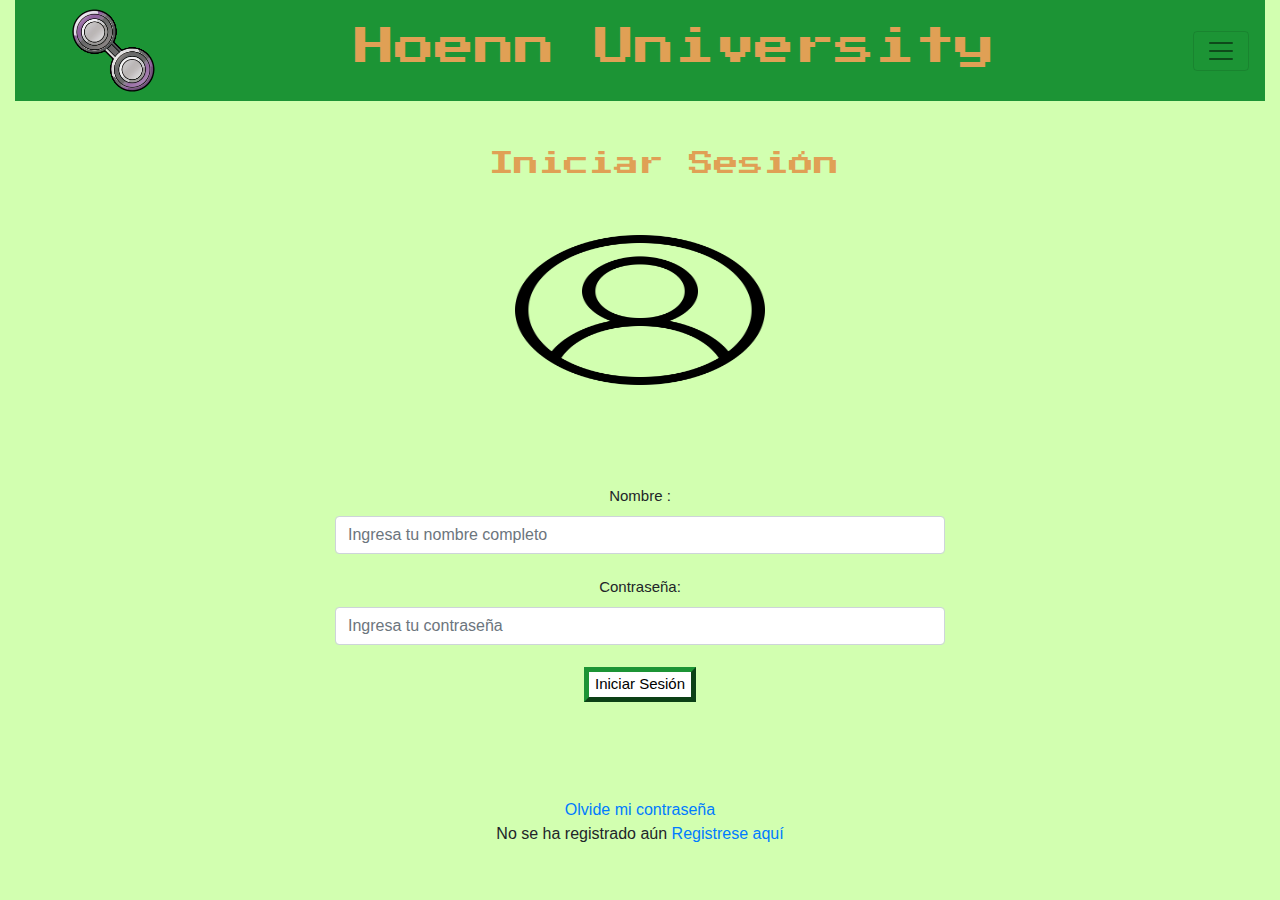
<file: index.html>
<!doctype html>
<html lang="es">
  <head>
    <title> Hoenn University</title>
    <link rel="icon" href="icon.webp">
    <link rel="stylesheet" href="https://cdnjs.cloudflare.com/ajax/libs/font-awesome/4.7.0/css/font-awesome.min.css">
    <link rel="stylesheet" href="sesion.css">
    <!-- Required meta tags -->
    <meta charset="utf-8">
    <meta name="viewport" content="width=device-width, initial-scale=1, shrink-to-fit=no">

    <!-- Bootstrap CSS -->
    <script src="https://cdn.jsdelivr.net/npm/jquery@3.6.0/dist/jquery.slim.min.js"></script>
    <script src="https://cdn.jsdelivr.net/npm/popper.js@1.16.1/dist/umd/popper.min.js"></script>
    <script src="https://cdn.jsdelivr.net/npm/bootstrap@4.6.1/dist/js/bootstrap.bundle.min.js"></script>
    <link rel="stylesheet" href="https://stackpath.bootstrapcdn.com/bootstrap/4.3.1/css/bootstrap.min.css" integrity="sha384-ggOyR0iXCbMQv3Xipma34MD+dH/1fQ784/j6cY/iJTQUOhcWr7x9JvoRxT2MZw1T" crossorigin="anonymous">
    <link rel="stylesheet" href="https://stackpath.bootstrapcdn.com/bootstrap/4.3.1/css/bootstrap.min.css" integrity="sha384-ggOyR0iXCbMQv3Xipma34MD+dH/1fQ784/j6cY/iJTQUOhcWr7x9JvoRxT2MZw1T" crossorigin="anonymous">
  </head>
  <body class="body">

    <div class="container-fluid">
      <div class="row">
        <div class="col-12">
          <div class="Titulo">
                <nav class="navbar navbar-inverse navbar-light  navbar-toggleable-md">
                  <img class="image-fluid" src="icon.webp" width="7%" height="7%">
                  <h1 class="h1 TextoTitulo ">Hoenn University</h1>
                  <button class="navbar-toggler navbar-toggler-right" type="button" data-toggle="collapse"
                      data-target="#navbarTogglerDemo01" aria-controls="navbarTogglerDemo01" aria-expanded="false"
                      aria-label="Toggle navigation">
                      <span class="navbar-toggler-icon"></span>
                  </button>                   
          </div>
        </div>
      </div>
  </div>
                  
                        <div class="container-fluid">
                          <div class="row">
                            <div class="col-4"> 
                            </div>
                            <div class="col-8">
                              <div class="collapse navbar-collapse " id="navbarTogglerDemo01">
                                <div class="navbar-nav d-flex flex-row ListaTitulo bg-success">
                                  <a class="nav-item nav-link active" href="principal.html"> Inicio </a>
                                  <a class="nav-item nav-link active" href="acerca.html"> Acerca </a> 
                                  <a class="nav-item nav-link active" href="oferta.html"> Oferta</a>
                                  <a class="nav-item nav-link active" href="servicios.html"> Servicios </a>
                                  <div class="dropdown">
                                    <button type="button" class="btn btn-success dropdown-toggle" data-toggle="dropdown">
                                      <img src="drop_logo.webp" width="10%" height="10%" alt="">
                                    </button>
                                    <div class="dropdown-menu bg-success">
                                      <a class="dropdown-item" href="index.html">Inicio Sesión</a>
                                      <a class="dropdown-item" href="perfil.html">Perfil</a>
                                      <div class="dropdown-divider droplogo"></div>
                                      <a class="dropdown-item" href="alumnos.html">Alumno</a>
                                      <a class="dropdown-item" href="profesor.html">Profesor</a>
                                      <a class="dropdown-item" href="administrativo.html">Administrativo</a>
                                      <div class="dropdown-divider droplogo"></div>
                                      <a class="dropdown-item" href="cerrarsesion.php">Cerrar Sesión</a>
                                    </div>
                                  </div>
                              </div>
                          </div>
                        </div>
                      </div>
                  </div>


    <div class="container-fluid">
        <div class="row">
            <div class="col-12 text-center ">
                <h1 class="TextoTit ml-5 mt-5">Iniciar Sesión</h1>
            </div>
        </div>
    </div>
    <br><br>
    <div class="container-fluid">
        <div class="row">
          <div class="col-12 text-center">
            <img src="usuario.webp" alt="" height="60%" width="20%">
          </div>
        </div>
    </div>

            <div class="container-fluid">
                <div class="row">
                    <div class="col-3"></div>
                    <div class="col-6">
                        <form action="validacion.php" method="post" class="TextoForm form-group">
                            <div>
                                <label class="TextoForm">Nombre :</label><br>
                                <input type="text" id="Name" name="txtNombre" class="form-control" placeholder="Ingresa tu nombre completo" required><br>
                                <label >Contraseña:</label><br>
                                <input type="text" id="Correo" name="txtContraseña" class="form-control" placeholder="Ingresa tu contraseña" required><br>
                                <button type= "submit" class="boton mb-5">Iniciar Sesión</button>
                            </div>
                        </form>
                        <div class="Abajo mt-5">
                        <a href="">Olvide mi contraseña</a>
                        <p>No se ha registrado aún <a href="">Registrese aquí</a></p>
                        </div>
                    </div>
                    <div class="col-3"></div>
                </div>
            </div>


                    
                      <!-- ....................................................................................  -->
      </body>
</html>
</file>
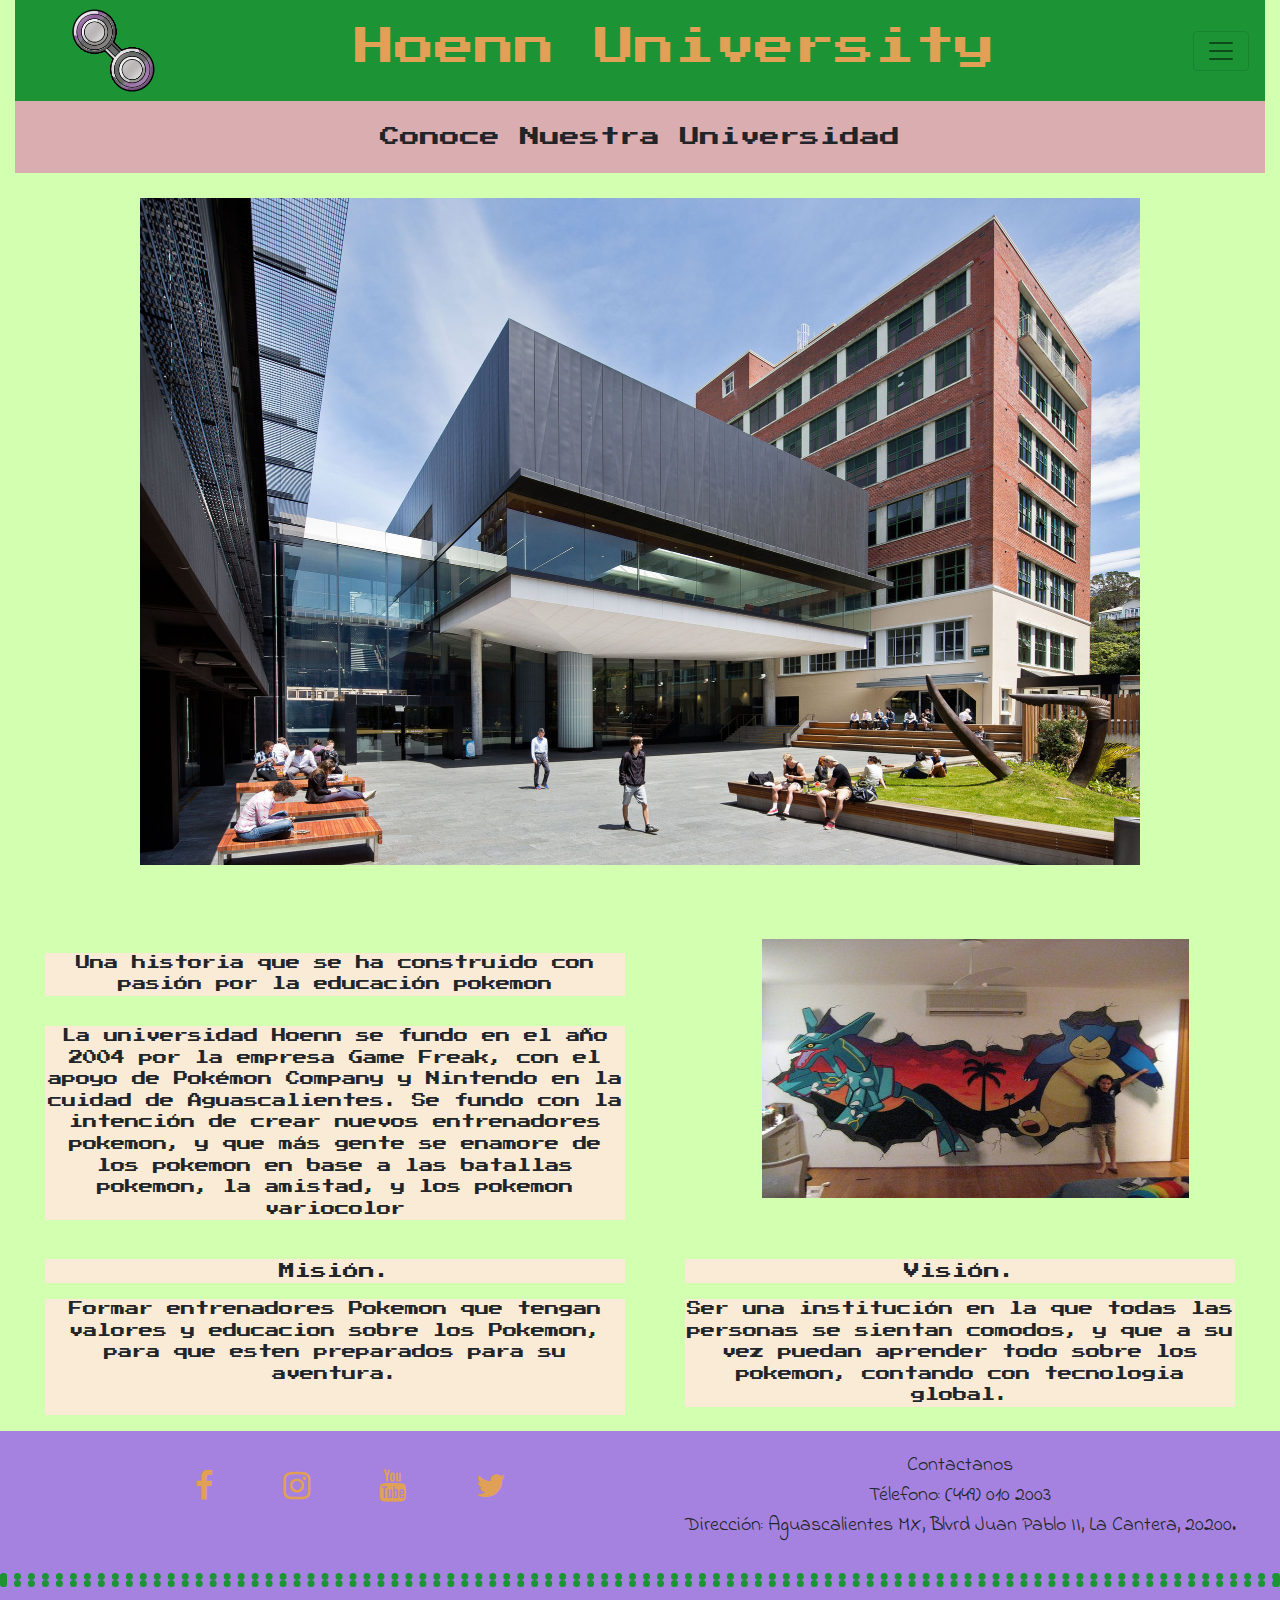
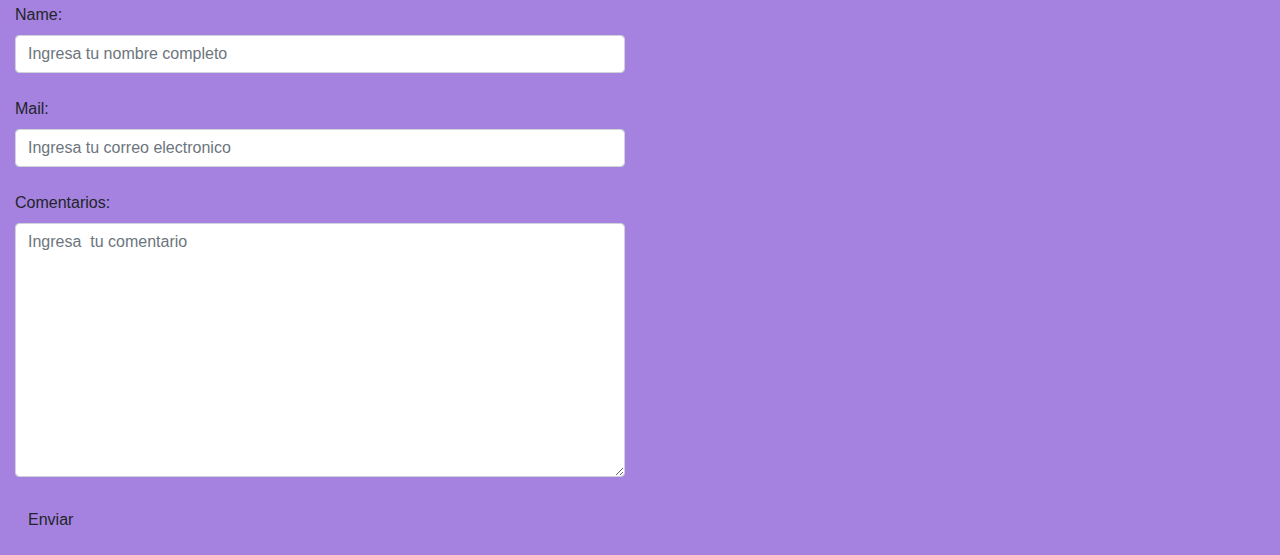
<file: acerca.html>
<!doctype html>
<html lang="es">
  <head>
    <title> Hoenn University</title>
    <link rel="icon" href="icon.webp">
    <link rel="stylesheet" href="https://cdnjs.cloudflare.com/ajax/libs/font-awesome/4.7.0/css/font-awesome.min.css">
    <link rel="stylesheet" href="acerca.css">
    <!-- Required meta tags -->
    <meta charset="utf-8">
    <meta name="viewport" content="width=device-width, initial-scale=1, shrink-to-fit=no">

    <!-- Bootstrap CSS -->
    <script src="https://cdn.jsdelivr.net/npm/jquery@3.6.0/dist/jquery.slim.min.js"></script>
    <script src="https://cdn.jsdelivr.net/npm/popper.js@1.16.1/dist/umd/popper.min.js"></script>
    <script src="https://cdn.jsdelivr.net/npm/bootstrap@4.6.1/dist/js/bootstrap.bundle.min.js"></script>
    <link rel="stylesheet" href="https://stackpath.bootstrapcdn.com/bootstrap/4.3.1/css/bootstrap.min.css" integrity="sha384-ggOyR0iXCbMQv3Xipma34MD+dH/1fQ784/j6cY/iJTQUOhcWr7x9JvoRxT2MZw1T" crossorigin="anonymous">
    <link rel="stylesheet" href="https://stackpath.bootstrapcdn.com/bootstrap/4.3.1/css/bootstrap.min.css" integrity="sha384-ggOyR0iXCbMQv3Xipma34MD+dH/1fQ784/j6cY/iJTQUOhcWr7x9JvoRxT2MZw1T" crossorigin="anonymous">
  </head>
  <body class="body">
    <div class="container-fluid">
        <div class="row">
          <div class="col-12">
            <div class="Titulo">
                  <nav class="navbar navbar-inverse navbar-light  navbar-toggleable-md">
                    <img class="image-fluid" src="icon.webp" width="7%" height="7%">
                    <!-- <a class="navbar-brand TextoTitulo" style="font-size: 40px;" href="../HTML/Index.html">Hoenn University</a> -->
                    <h1 class="h1 TextoTitulo ">Hoenn University</h1>
                    <button class="navbar-toggler navbar-toggler-right" type="button" data-toggle="collapse"
                        data-target="#navbarTogglerDemo01" aria-controls="navbarTogglerDemo01" aria-expanded="false"
                        aria-label="Toggle navigation">
                        <span class="navbar-toggler-icon"></span>
                    </button>                   
            </div>
          </div>
        </div>
    </div>
                    
                          <div class="container-fluid">
                            <div class="row">
                              <div class="col-4"> 
                              </div>
                              <div class="col-8">
                                <div class="collapse navbar-collapse " id="navbarTogglerDemo01">
                                  <div class="navbar-nav  d-flex flex-row ListaTitulo bg-success">
                                    <a class="nav-item nav-link active" href="principal.html"> Inicio </a>
                                    <a class="nav-item nav-link active" href="acerca.html"> Acerca </a> 
                                    <a class="nav-item nav-link active" href="oferta.html"> Oferta</a>
                                    <a class="nav-item nav-link active" href="servicios.html"> Servicios </a>
                                    <div class="dropdown">
                                      <button type="button" class="btn btn-success dropdown-toggle" data-toggle="dropdown">
                                        <img src="drop_logo.webp" width="10%" height="10%" alt="">
                                      </button>
                                      <div class="dropdown-menu droplogo bg-success">
                                        <a class="dropdown-item" href="index.html">Inicio Sesión</a>
                                        <a class="dropdown-item" href="perfil.html">Perfil</a>
                                        <div class="dropdown-divider droplogo"></div>
                                        <a class="dropdown-item" href="alumnos.html">Alumno</a>
                                        <a class="dropdown-item" href="profesor.html">Profesor</a>
                                        <a class="dropdown-item" href="administrativo.html">Administrativo</a>
                                        <div class="dropdown-divider droplogo"></div>
                                        <a class="dropdown-item" href="cerrarsesion.php">Cerrar Sesión</a>
                                      </div>
                                    </div>
                                </div>
                            </div>
                          </div>
                        </div>
                    </div>
                </nav>
                    <!-- ....................................................................................  -->
                    <div class="container-fluid">
                      <div class="row">
                        <div class="col-12">
                          <h2 class="Acerca-Titulo "> <br> Conoce Nuestra Universidad <br> <br> </h2>
                          <!-- <p class="Acerca-Titulo"> <br> Conoce Nuestra Universidad <br> <br> </p> -->
                          <div class="IMGacerca">
                          <img src="universidad.jpg" class="image-fluid" alt="" width="80%" height="80%">
                          </div>
                        </div>
                      </div>
                    </div>
                    <!-- ....................................................................................  -->

                    <!-- ....................................................................................  -->
                    <div class="container-fluid">
                      <div class="row">
                        <div class="col-6 mt-5">
                            <p class="Acerca-Texto1"> Una historia que se ha construido con pasión por la educación pokemon</p>
                            <p class="Acerca-Texto2"> 
                              La universidad Hoenn se fundo en el año 2004 
                              por la empresa Game Freak, con el apoyo de Pokémon Company y Nintendo 
                              en la cuidad de Aguascalientes. Se fundo con la intención de crear 
                              nuevos entrenadores pokemon, y que más gente se enamore de los pokemon
                              en base a las batallas pokemon, la amistad, y los pokemon variocolor 
                            </p>
                        </div>
                        <div class="col-6 text-center mt-4">
                            <img src="mural.jpg" class="Mural" alt="" height="70%" width="70%">
                        </div>
                      </div>
                    </div>
                    <!-- ....................................................................................  -->

                    <!-- ....................................................................................  -->
                    <div class="container-fluid">
                      <div class="row">
                          <div class="col-6">

                              <p class="Mision">
                                Misión.
                              </p>
                              <p class="MisionTxT"> 
                                Formar entrenadores Pokemon que tengan valores y educacion sobre los Pokemon, 
                                para que esten preparados para su aventura.
                              </p>
                          </div>
                      
                          <!-- ....................................................................................  -->

                          <div class="col-6">
                              <p class="Vision">
                                Visión.
                              </p>
                              <p class="VisionTxT">
                                Ser una institución en la que todas las personas se sientan comodos, 
                                y que a su vez puedan aprender todo sobre los pokemon, 
                                contando con tecnologia global.
                              </p>
                          </div>
                      </div>
                    </div>
                    <!-- ....................................................................................  -->
                    
                    
                    </div>

                    <!-- ....................................................................................  -->
                    <footer class="Pie">
                      <div class="container-fluid">
                      <div class="row">
                        <div class="col-6 text-center">
                            <div class="Iconoapps">
                            <a href="https://www.facebook.com/"><i class="fa fa-facebook" aria-hidden="true"></i></a>
                            <a href="https://www.instagram.com/"><i class="fa fa-instagram" aria-hidden="true"></i></a>
                            <a href="https://www.youtube.com/"><i class="fa fa-youtube" aria-hidden="true"></i></a>
                            <a href="https://twitter.com"><i class="fa fa-twitter" aria-hidden="true"></i></a>
                            </div>
                      </div>
                        <div class="col-6">
                          <p class="Textopie">
                              Contactanos
                              <br>
                              Télefono: (449) 010 2003
                              <br>
                              Dirección: Aguascalientes MX, Blvrd Juan Pablo II, La Cantera, 20200.
                          </p>
                        </div>
                      </div>
                      </div>
                        <hr class="hr">
                          <div class="container-fluid">
                            <div class="row">
                                <div class="col-6">
                                  <form>
                                  <div class="form-group">
                                      <label for="Name">Name:</label><br>
                                      <input type="text" id="Name" name="Name" class="form-control" placeholder="Ingresa tu nombre completo" required><br>
                                      <label for="Correo">Mail:</label><br>
                                      <input type="email" id="Correo" name="Correo" class="form-control" placeholder="Ingresa tu correo electronico" required><br>
                                      <label for="Com">Comentarios:</label><br>
                                      <textarea  cols="20" rows="10"class="form-control"  placeholder="Ingresa  tu comentario" required></textarea><br>
                                      <button type= "submit" class="btn btn-default">Enviar</button>
                                  </div>
                                </form>
                              </div>
                              <div class="col-6 text-center mt-5">
                                <iframe class="image-fluid" src="https://www.google.com/maps/embed?pb=!1m18!1m12!1m3!1d14813.838156287966!2d-102.36363388565452!3d21.839803346884384!2m3!1f0!2f0!3f0!3m2!1i1024!2i768!4f13.1!3m3!1m2!1s0x8429eb8c66ba4c57%3A0x800a85fa04315af2!2sUniversidad%20Tecnol%C3%B3gica%20de%20Aguascalientes!5e0!3m2!1ses-419!2smx!4v1655484368277!5m2!1ses-419!2smx" width="60%" height="60%" style="border:0;" allowfullscreen="" loading="lazy" referrerpolicy="no-referrer-when-downgrade"></iframe>
                              </div>
                            </div>
                          </div>
                      </footer>
                      <!-- ....................................................................................  -->
      </body>
</html>
</file>
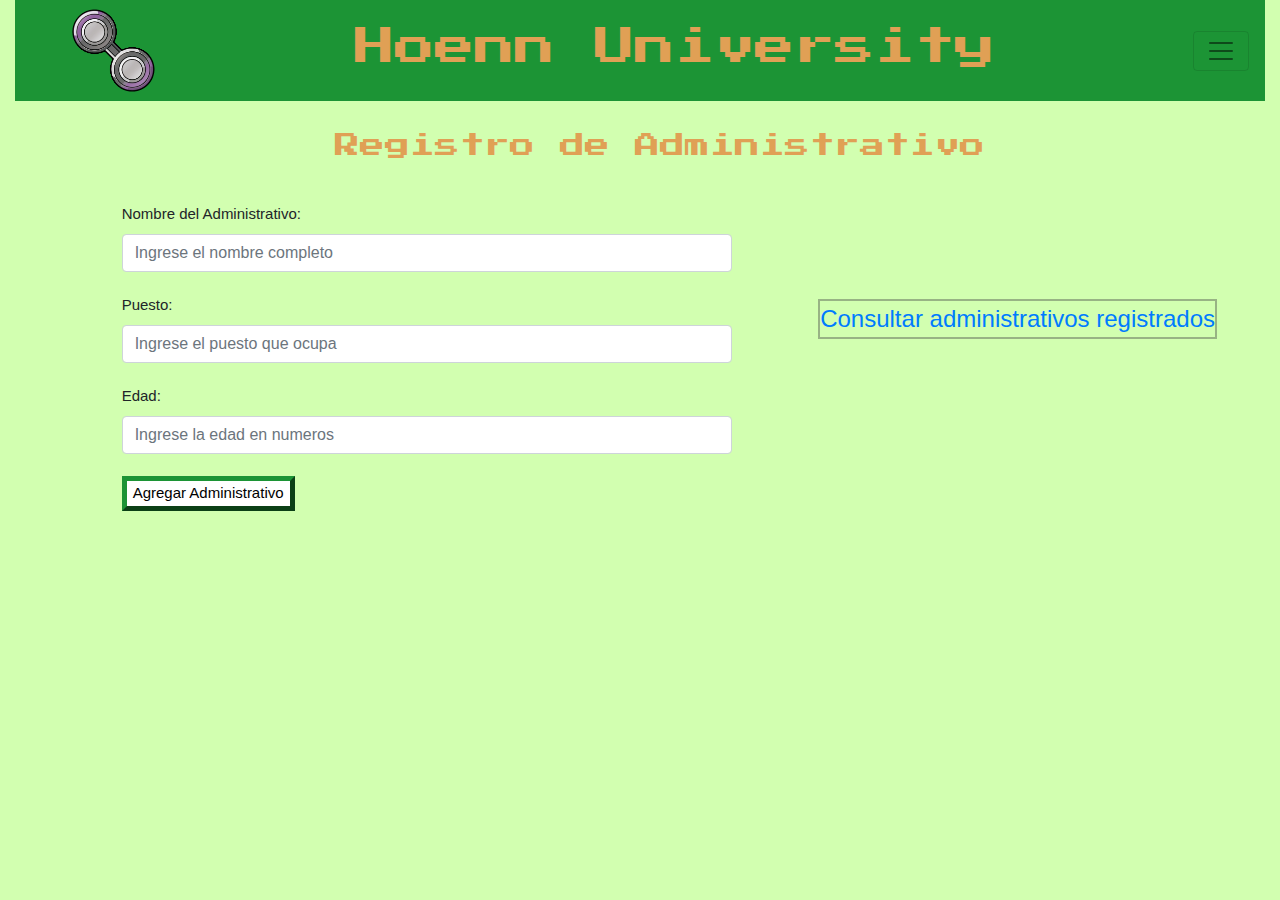
<file: administrativo.html>
<!doctype html>
<html lang="es">
  <head>
    <title> Hoenn University</title>
    <link rel="icon" href="icon.webp">
    <link rel="stylesheet" href="https://cdnjs.cloudflare.com/ajax/libs/font-awesome/4.7.0/css/font-awesome.min.css">
    <link rel="stylesheet" href="administrativo.css">
    <!-- Required meta tags -->
    <meta charset="utf-8">
    <meta name="viewport" content="width=device-width, initial-scale=1, shrink-to-fit=no">

    <!-- Bootstrap CSS -->
    <script src="https://cdn.jsdelivr.net/npm/jquery@3.6.0/dist/jquery.slim.min.js"></script>
    <script src="https://cdn.jsdelivr.net/npm/popper.js@1.16.1/dist/umd/popper.min.js"></script>
    <script src="https://cdn.jsdelivr.net/npm/bootstrap@4.6.1/dist/js/bootstrap.bundle.min.js"></script>
    <link rel="stylesheet" href="https://stackpath.bootstrapcdn.com/bootstrap/4.3.1/css/bootstrap.min.css" integrity="sha384-ggOyR0iXCbMQv3Xipma34MD+dH/1fQ784/j6cY/iJTQUOhcWr7x9JvoRxT2MZw1T" crossorigin="anonymous">
    <link rel="stylesheet" href="https://stackpath.bootstrapcdn.com/bootstrap/4.3.1/css/bootstrap.min.css" integrity="sha384-ggOyR0iXCbMQv3Xipma34MD+dH/1fQ784/j6cY/iJTQUOhcWr7x9JvoRxT2MZw1T" crossorigin="anonymous">
  </head>
  <body class="body">

    <div class="container-fluid">
      <div class="row">
        <div class="col-12">
          <div class="Titulo">
                <nav class="navbar navbar-inverse navbar-light  navbar-toggleable-md">
                  <img class="image-fluid" src="icon.webp" width="7%" height="7%">
                  <h1 class="h1 TextoTitulo ">Hoenn University</h1>
                  <button class="navbar-toggler navbar-toggler-right" type="button" data-toggle="collapse"
                      data-target="#navbarTogglerDemo01" aria-controls="navbarTogglerDemo01" aria-expanded="false"
                      aria-label="Toggle navigation">
                      <span class="navbar-toggler-icon"></span>
                  </button>                   
          </div>
        </div>
      </div>
  </div>
                  
                        <div class="container-fluid">
                          <div class="row">
                            <div class="col-4"> 
                            </div>
                            <div class="col-8">
                              <div class="collapse navbar-collapse " id="navbarTogglerDemo01">
                                <div class="navbar-nav d-flex flex-row ListaTitulo bg-success">
                                  <a class="nav-item nav-link active" href="principal.html"> Inicio </a>
                                  <a class="nav-item nav-link active" href="acerca.html"> Acerca </a> 
                                  <a class="nav-item nav-link active" href="oferta.html"> Oferta</a>
                                  <a class="nav-item nav-link active" href="servicios.html"> Servicios </a>
                                  <div class="dropdown">
                                    <button type="button" class="btn btn-success dropdown-toggle" data-toggle="dropdown">
                                      <img src="drop_logo.webp" width="10%" height="10%" alt="">
                                    </button>
                                    <div class="dropdown-menu droplogo bg-success">
                                      <a class="dropdown-item" href="index.html">Inicio Sesión</a>
                                      <a class="dropdown-item" href="perfil.html">Perfil</a>
                                      <div class="dropdown-divider droplogo"></div>
                                      <a class="dropdown-item" href="alumnos.html">Alumno</a>
                                      <a class="dropdown-item" href="profesor.html">Profesor</a>
                                      <a class="dropdown-item" href="administrativo.html">Administrativo</a>
                                      <div class="dropdown-divider droplogo"></div>
                                      <a class="dropdown-item" href="cerrarsesion.php">Cerrar Sesión</a>
                                    </div>
                                  </div>
                              </div>
                          </div>
                        </div>
                      </div>
                  </div>


    <div class="container-fluid">
            <div class="col-12 ">
                <h1 class="TextoTit  text-center">Registro de Administrativo</h1>
            </div>
        </div>
    </div>
<br>
            <div class="container-fluid">
                <div class="row">
                    <div class="col-1"></div>
                    <div class="col-6">
                        <form action="administrativo.php" method="post" class="TextoForm form-group">
                            <div>
                                <label class="TextoForm">Nombre del Administrativo:</label><br>
                                <input type="text" name="txt_nombre_a" class="form-control" placeholder="Ingrese el nombre completo" required><br>
                                <label >Puesto:</label><br>
                                <input type="text" name="txt_puesto_a" class="form-control" placeholder="Ingrese el puesto que ocupa" required><br>
                                <label >Edad:</label><br>
                                <input type="text" name="txt_edad_a" class="form-control" placeholder="Ingrese la edad en numeros" required><br>
                                <button type= "submit" class="boton mb-5">Agregar Administrativo</button>
                            </div>
                        </form>
                    </div>
                    <div class="col-5">
                      <br><br><br><br>
                      <div class="mr-5 d-flex flex-row-reverse"><a class="ConsAlum" href="consultaradministrativo.php">Consultar administrativos registrados</a></div>
                    </div>
                </div>
            </div>


                    
                      <!-- ....................................................................................  -->
      </body>
</html>
</file>
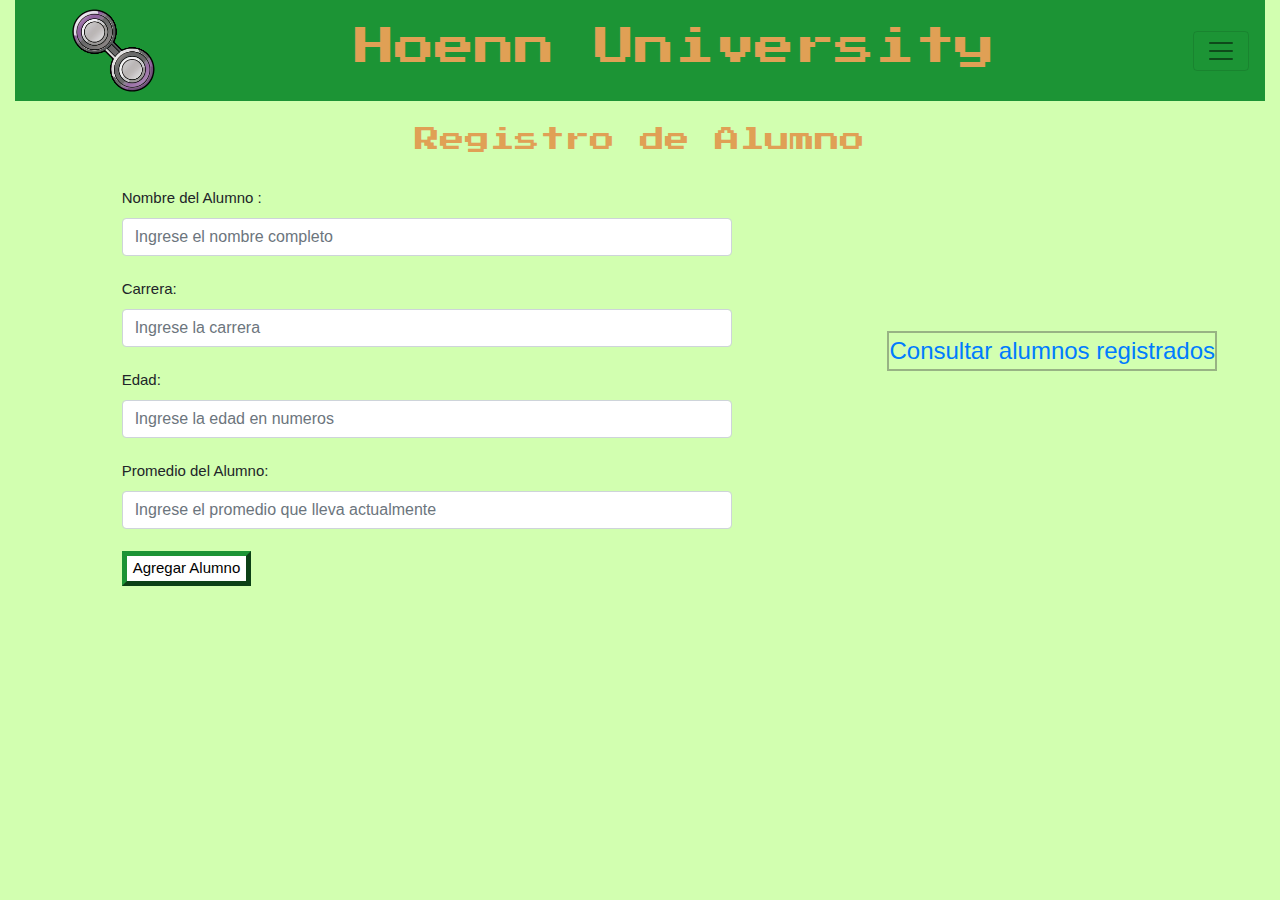
<file: alumnos.html>
<!doctype html>
<html lang="es">
  <head>
    <title> Hoenn University</title>
    <link rel="icon" href="icon.webp">
    <link rel="stylesheet" href="https://cdnjs.cloudflare.com/ajax/libs/font-awesome/4.7.0/css/font-awesome.min.css">
    <link rel="stylesheet" href="alumnos.css">
    <!-- Required meta tags -->
    <meta charset="utf-8">
    <meta name="viewport" content="width=device-width, initial-scale=1, shrink-to-fit=no">

    <!-- Bootstrap CSS -->
    <script src="https://cdn.jsdelivr.net/npm/jquery@3.6.0/dist/jquery.slim.min.js"></script>
    <script src="https://cdn.jsdelivr.net/npm/popper.js@1.16.1/dist/umd/popper.min.js"></script>
    <script src="https://cdn.jsdelivr.net/npm/bootstrap@4.6.1/dist/js/bootstrap.bundle.min.js"></script>
    <link rel="stylesheet" href="https://stackpath.bootstrapcdn.com/bootstrap/4.3.1/css/bootstrap.min.css" integrity="sha384-ggOyR0iXCbMQv3Xipma34MD+dH/1fQ784/j6cY/iJTQUOhcWr7x9JvoRxT2MZw1T" crossorigin="anonymous">
    <link rel="stylesheet" href="https://stackpath.bootstrapcdn.com/bootstrap/4.3.1/css/bootstrap.min.css" integrity="sha384-ggOyR0iXCbMQv3Xipma34MD+dH/1fQ784/j6cY/iJTQUOhcWr7x9JvoRxT2MZw1T" crossorigin="anonymous">
  </head>
  <body class="body">
    <div class="container-fluid">
      <div class="row">
        <div class="col-12">
          <div class="Titulo">
                <nav class="navbar navbar-inverse navbar-light  navbar-toggleable-md">
                  <img class="image-fluid" src="icon.webp" width="7%" height="7%">
                  <h1 class="TextoTitulo ">Hoenn University</h1>
                  <button class="navbar-toggler navbar-toggler-right" type="button" data-toggle="collapse"
                      data-target="#navbarTogglerDemo01" aria-controls="navbarTogglerDemo01" aria-expanded="false"
                      aria-label="Toggle navigation">
                      <span class="navbar-toggler-icon"></span>
                  </button>                   
          </div>
        </div>
      </div>
  </div>
                  
                        <div class="container-fluid">
                          <div class="row">
                            <div class="col-4"> 
                            </div>
                            <div class="col-8">
                              <div class="collapse navbar-collapse " id="navbarTogglerDemo01">
                                <div class="navbar-nav d-flex flex-row ListaTitulo bg-success">
                                  <a class="nav-item nav-link active" href="principal.html"> Inicio </a>
                                  <a class="nav-item nav-link active" href="acerca.html"> Acerca </a> 
                                  <a class="nav-item nav-link active" href="oferta.html"> Oferta</a>
                                  <a class="nav-item nav-link active" href="servicios.html"> Servicios </a>
                                  <div class="dropdown">
                                    <button type="button" class="btn btn-success dropdown-toggle" data-toggle="dropdown">
                                      <img src="drop_logo.webp" width="10%" height="10%" alt="">
                                    </button>
                                    <div class="dropdown-menu droplogo bg-success">
                                      <a class="dropdown-item" href="index.html">Inicio Sesión</a>
                                      <a class="dropdown-item" href="perfil.html">Perfil</a>
                                      <div class="dropdown-divider droplogo"></div>
                                      <a class="dropdown-item" href="alumnos.html">Alumno</a>
                                      <a class="dropdown-item" href="profesor.html">Profesor</a>
                                      <a class="dropdown-item" href="administrativo.html">Administrativo</a>
                                      <div class="dropdown-divider droplogo"></div>
                                      <a class="dropdown-item" href="cerrarsesion.php">Cerrar Sesión</a>
                                    </div>
                                  </div>
                              </div>
                          </div>
                        </div>
                      </div>
                  </div>

    <div class="container-fluid">
        <div class="row">
            <div class="col-12 text-center">
              <br>
                <h1 class="TextoTit ">Registro de Alumno</h1>
            </div>
        </div>
    </div>
    <br>
            <div class="container-fluid">
                <div class="row">
                    <div class="col-1"></div>
                    <div class="col-6">
                        <form action="alumnos.php" method="post" class="TextoForm form-group">
                            <div>
                                <label class="TextoForm">Nombre del Alumno :</label><br>
                                <input type="text" name="txt_nombre" class="form-control" placeholder="Ingrese el nombre completo" required><br>
                                <label >Carrera:</label><br>
                                <input type="text" name="txt_carrera" class="form-control" placeholder="Ingrese la carrera" required><br>
                                <label >Edad:</label><br>
                                <input type="text" name="txt_edad" class="form-control" placeholder="Ingrese la edad en numeros" required><br>
                                <label >Promedio del Alumno:</label><br>
                                <input type="text" name="txt_prom" class="form-control" placeholder="Ingrese el promedio que lleva actualmente" required><br>
                                <button type= "submit" class="boton mb-5">Agregar Alumno</button>
                            </div>
                        </form>
                    </div>
                    <div class="col-5">
                      <br><br><br><br><br><br>
                      <div class="mr-5 d-flex flex-row-reverse"><a class="ConsAlum" href="consultaralumnos.php">Consultar alumnos registrados</a></div>
                    </div>
                </div>
            </div>


                    
                      <!-- ....................................................................................  -->
      </body>
</html>
</file>
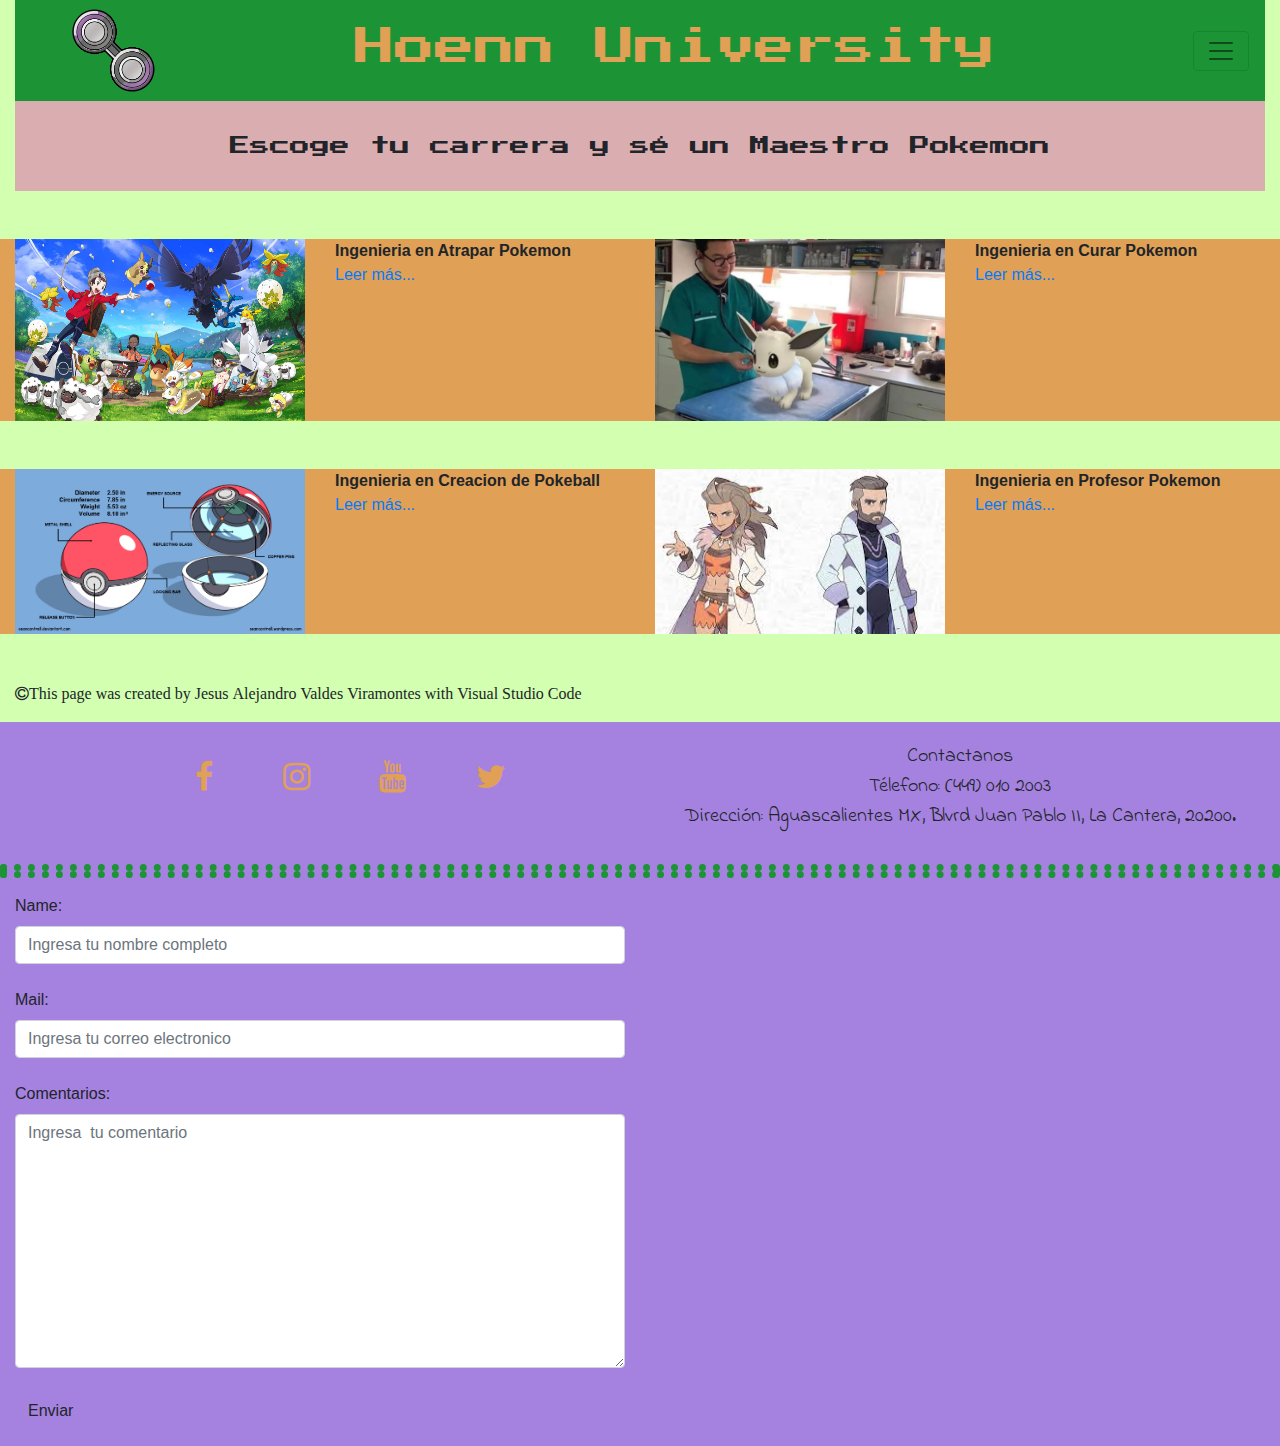
<file: oferta.html>
<!doctype html>
<html lang="es">
  <head>
    <title> Hoenn University</title>
    <link rel="icon" href="icon.webp">
    <link rel="stylesheet" href="https://cdnjs.cloudflare.com/ajax/libs/font-awesome/4.7.0/css/font-awesome.min.css">
    <link rel="stylesheet" href="oferta.css">
    <!-- Required meta tags -->
    <meta charset="utf-8">
    <meta name="viewport" content="width=device-width, initial-scale=1, shrink-to-fit=no">

    <!-- Bootstrap CSS -->
    <script src="https://cdn.jsdelivr.net/npm/jquery@3.6.0/dist/jquery.slim.min.js"></script>
    <script src="https://cdn.jsdelivr.net/npm/popper.js@1.16.1/dist/umd/popper.min.js"></script>
    <script src="https://cdn.jsdelivr.net/npm/bootstrap@4.6.1/dist/js/bootstrap.bundle.min.js"></script>
    <link rel="stylesheet" href="https://stackpath.bootstrapcdn.com/bootstrap/4.3.1/css/bootstrap.min.css" integrity="sha384-ggOyR0iXCbMQv3Xipma34MD+dH/1fQ784/j6cY/iJTQUOhcWr7x9JvoRxT2MZw1T" crossorigin="anonymous">
    <link rel="stylesheet" href="https://stackpath.bootstrapcdn.com/bootstrap/4.3.1/css/bootstrap.min.css" integrity="sha384-ggOyR0iXCbMQv3Xipma34MD+dH/1fQ784/j6cY/iJTQUOhcWr7x9JvoRxT2MZw1T" crossorigin="anonymous">
  </head>
  <body class="body">
    <div class="container-fluid">
        <div class="row">
          <div class="col-12">
            <div class="Titulo">
                  <nav class="navbar navbar-inverse navbar-light  navbar-toggleable-md">
                    <img class="image-fluid" src="icon.webp" width="7%" height="7%">
                    <!-- <a class="navbar-brand TextoTitulo" style="font-size: 40px;" href="../HTML/Index.html">Hoenn University</a> -->
                    <h1 class="h1 TextoTitulo ">Hoenn University</h1>
                    <button class="navbar-toggler navbar-toggler-right" type="button" data-toggle="collapse"
                        data-target="#navbarTogglerDemo01" aria-controls="navbarTogglerDemo01" aria-expanded="false"
                        aria-label="Toggle navigation">
                        <span class="navbar-toggler-icon"></span>
                    </button>                   
            </div>
          </div>
        </div>
    </div>
                    
                          <div class="container-fluid">
                            <div class="row">
                              <div class="col-2"> 

                              </div>
                              <div class="col-2"> 

                              </div>
                              <div class="col-8">
                                <div class="collapse navbar-collapse " id="navbarTogglerDemo01">
                                  <div class="navbar-nav d-flex flex-row ListaTitulo bg-success">
                                    <a class="nav-item nav-link active" href="principal.html"> Inicio </a>
                                    <a class="nav-item nav-link active" href="acerca.html"> Acerca </a> 
                                    <a class="nav-item nav-link active" href="oferta.html"> Oferta</a>
                                    <a class="nav-item nav-link active" href="servicios.html"> Servicios </a>
                                    <div class="dropdown">
                                      <button type="button" class="btn btn-success dropdown-toggle" data-toggle="dropdown">
                                        <img src="drop_logo.webp" width="10%" height="10%" alt="">
                                      </button>
                                      <div class="dropdown-menu droplogo bg-success">
                                        <a class="dropdown-item" href="index.html">Inicio Sesión</a>
                                        <a class="dropdown-item" href="perfil.html">Perfil</a>
                                        <div class="dropdown-divider droplogo"></div>
                                        <a class="dropdown-item" href="alumnos.html">Alumno</a>
                                        <a class="dropdown-item" href="profesor.html">Profesor</a>
                                        <a class="dropdown-item" href="administrativo.html">Administrativo</a>
                                        <div class="dropdown-divider droplogo"></div>
                                        <a class="dropdown-item" href="cerrarsesion.php">Cerrar Sesión</a>
                                      </div>
                                    </div>
                                </div>
                            </div>
                          </div>
                        </div>
                    </div>
                </nav>
                  



        <!-- ....................................................................................  -->
        <div class="container-fluid">
          <div class="row">
              <div class="col-12">
                <div class="Oferta-Titulo">
                  <br>
                  Escoge tu carrera y sé un Maestro Pokemon
                  <br>
                  <br>
                </div>
              </div>
          </div>
        </div>
        <br>
        <br>
        
        <!-- ....................................................................................  -->

                <!-- ....................................................................................  -->
                  <div class="container-fluid">
                    <div class="row">
                        <div class="col-3 carrera">
                        <img src="captura.jpg" alt="" height="100%" width="100%">
                        </div>
                        <!-- ....................................................................................  -->
                        <div class="col-3 carrera">
                        <b>Ingenieria en Atrapar Pokemon</b>
                        <br>
                        <a href="">Leer más...</a>
                        </div>
                        <!-- ....................................................................................  -->
                        <div class="col-3 carr">
                        <img src="curar.webp" alt="" height="100%" width="100%">
                        </div>
                        <!-- ....................................................................................  -->
                        <div class="col-3 carr">
                        <b>Ingenieria en Curar Pokemon</b>
                        <br>
                        <a href="">Leer más...</a>
                        </div>
                        <!-- ....................................................................................  -->
                    </div>

                <br><br>

                        <!-- ....................................................................................  -->
                    <div class="row">
                        <div class="col-3">
                        <img src="pokeball.png" alt="" height="100%" width="100%">
                        </div>
                        <!-- ....................................................................................  -->
                        <div class="col-3">
                        <b>Ingenieria en Creacion de Pokeball</b>
                        <br>
                        <a href="">Leer más...</a>
                        </div>
                        <!-- ....................................................................................  -->
                        <div class="col-3">
                        <img src="ingprofesor.jfif" alt="" height="100%" width="100%">
                        </div>
                        <!-- ....................................................................................  -->
                        <div class="col-3">
                        <b>Ingenieria en Profesor Pokemon</b>
                        <br>
                        <a href="">Leer más...</a>
                        </div>
                        <!-- ....................................................................................  -->
                    </div>
                    </div>
                </div>
                <!-- ....................................................................................  -->


                <br>
                <br>
                <div class="container-fluid">
                <div class="row">
                <div class="col-12">
                <P><i class="fa fa-copyright" aria-hidden="true">This page was created by Jesus Alejandro Valdes Viramontes with Visual Studio Code</i></P>
                </div>
                </div>
                </div>
            <!-- ....................................................................................  -->
                    
                <!-- ....................................................................................  -->
                <footer class="Pie">
                  <div class="container-fluid">
                  <div class="row">
                    <div class="col-6 text-center">
                        <div class="Iconoapps">
                        <a href="https://www.facebook.com/"><i class="fa fa-facebook" aria-hidden="true"></i></a>
                        <a href="https://www.instagram.com/"><i class="fa fa-instagram" aria-hidden="true"></i></a>
                        <a href="https://www.youtube.com/"><i class="fa fa-youtube" aria-hidden="true"></i></a>
                        <a href="https://twitter.com"><i class="fa fa-twitter" aria-hidden="true"></i></a>
                        </div>
                  </div>
                    <div class="col-6">
                      <p class="Textopie">
                          Contactanos
                          <br>
                          Télefono: (449) 010 2003
                          <br>
                          Dirección: Aguascalientes MX, Blvrd Juan Pablo II, La Cantera, 20200.
                      </p>
                    </div>
                  </div>
                  </div>
                    <hr class="hr">
                      <div class="container-fluid">
                        <div class="row">
                            <div class="col-6">
                              <form>
                              <div class="form-group">
                                  <label for="Name">Name:</label><br>
                                  <input type="text" id="Name" name="Name" class="form-control" placeholder="Ingresa tu nombre completo" required><br>
                                  <label for="Correo">Mail:</label><br>
                                  <input type="email" id="Correo" name="Correo" class="form-control" placeholder="Ingresa tu correo electronico" required><br>
                                  <label for="Com">Comentarios:</label><br>
                                  <textarea  cols="20" rows="10"class="form-control"  placeholder="Ingresa  tu comentario" required></textarea><br>
                                  <button type= "submit" class="btn btn-default">Enviar</button>
                              </div>
                            </form>
                          </div>
                          <div class="col-6 text-center mt-5">
                            <iframe class="image-fluid" src="https://www.google.com/maps/embed?pb=!1m18!1m12!1m3!1d14813.838156287966!2d-102.36363388565452!3d21.839803346884384!2m3!1f0!2f0!3f0!3m2!1i1024!2i768!4f13.1!3m3!1m2!1s0x8429eb8c66ba4c57%3A0x800a85fa04315af2!2sUniversidad%20Tecnol%C3%B3gica%20de%20Aguascalientes!5e0!3m2!1ses-419!2smx!4v1655484368277!5m2!1ses-419!2smx" width="60%" height="60%" style="border:0;" allowfullscreen="" loading="lazy" referrerpolicy="no-referrer-when-downgrade"></iframe>
                          </div>
                        </div>
                      </div>
                  </footer>
                  <!-- ....................................................................................  -->
      </body>
</html>
</file>
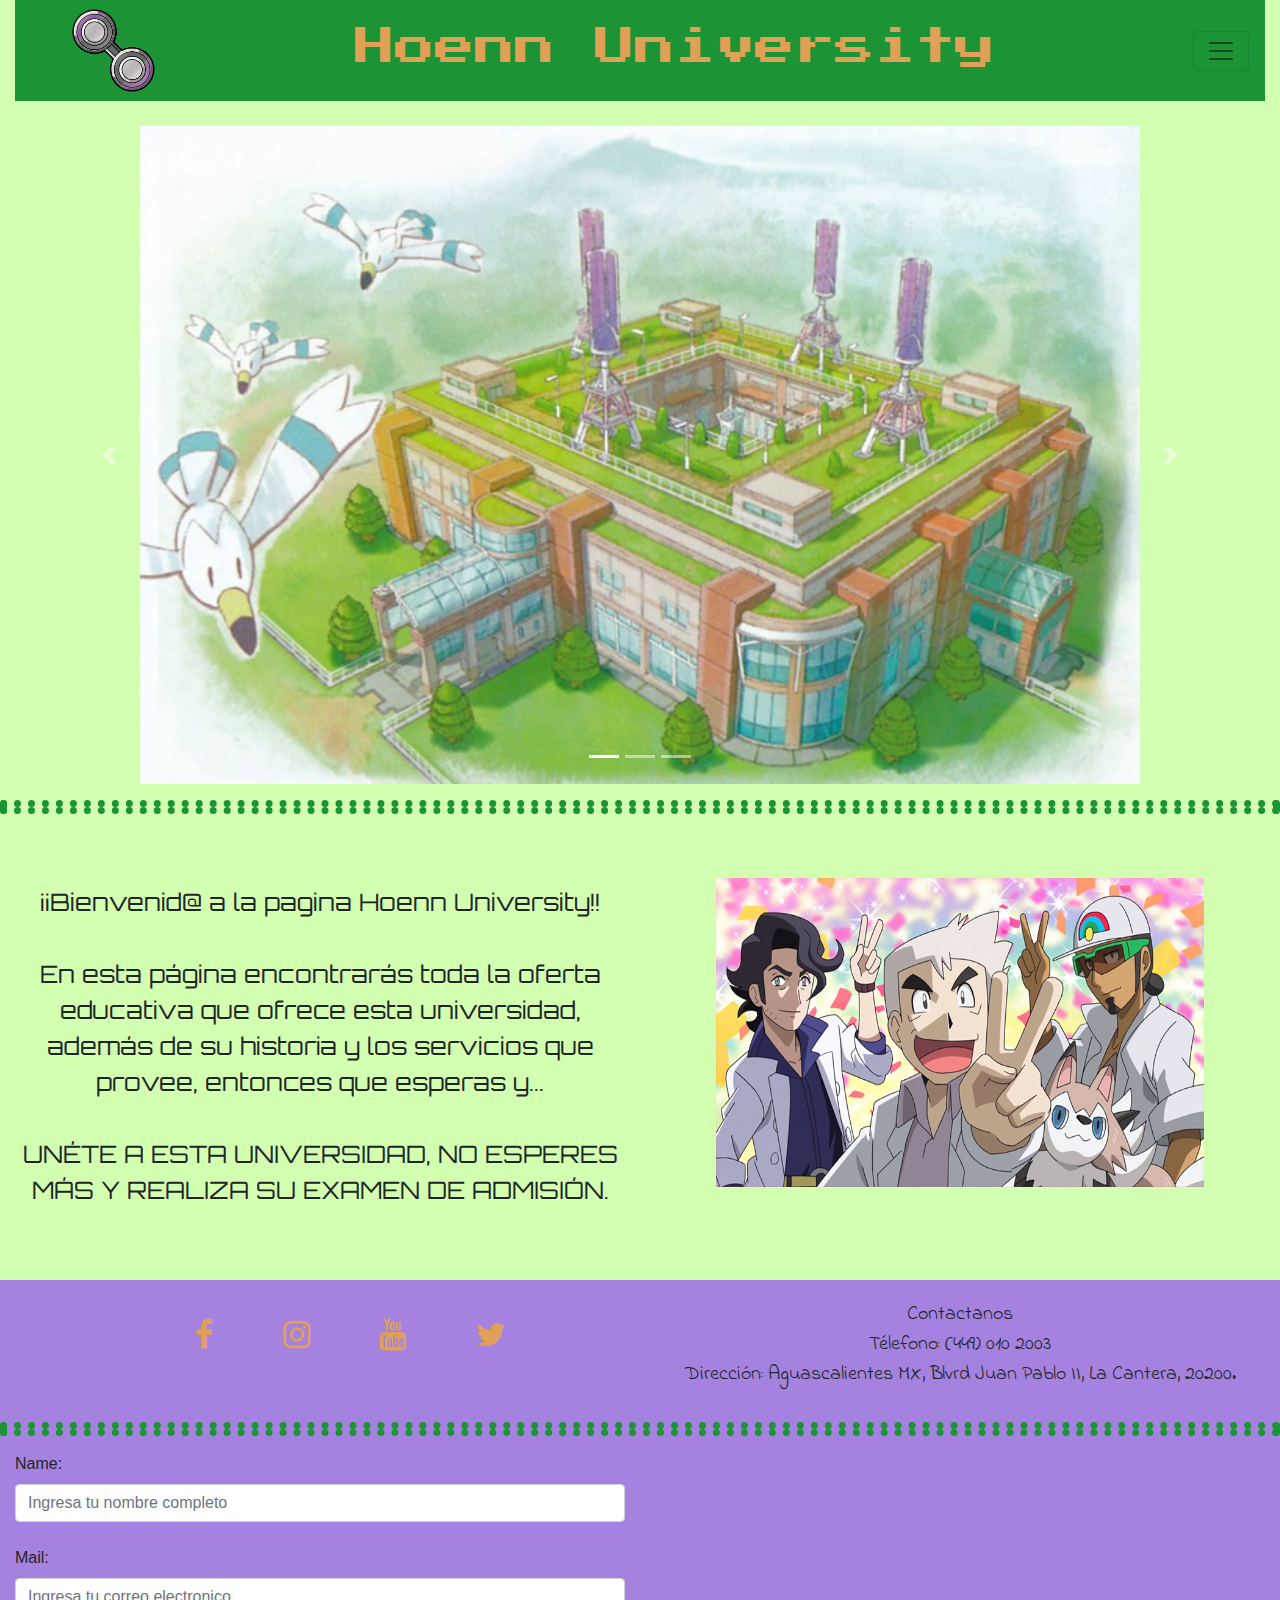
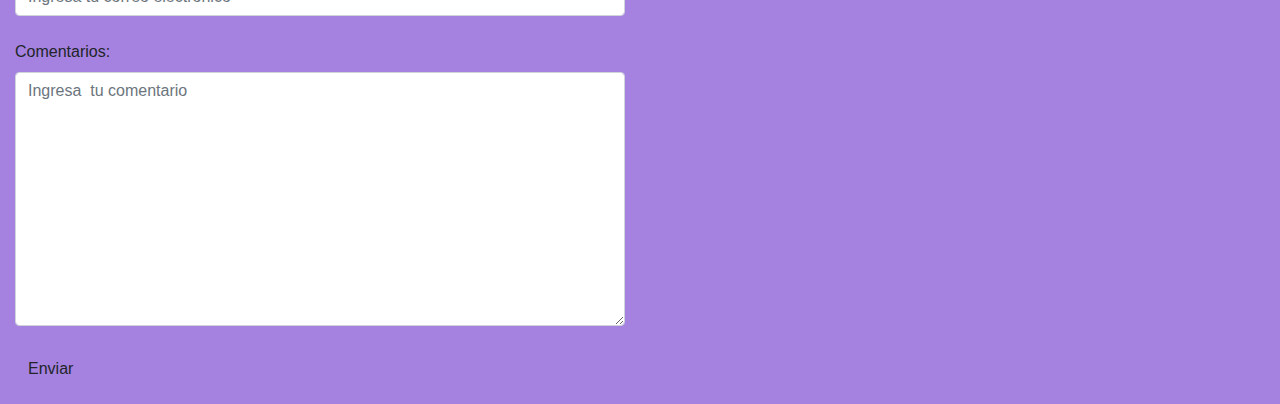
<file: principal.html>
<!doctype html>
<html lang="es">
  <head>
    <title> Hoenn University</title>
    <link rel="icon" href="icon.webp">
    <link rel="stylesheet" href="https://cdnjs.cloudflare.com/ajax/libs/font-awesome/4.7.0/css/font-awesome.min.css">
    <link rel="stylesheet" href="index.css">
    <!-- Required meta tags -->
    <meta charset="utf-8">
    <meta name="viewport" content="width=device-width, initial-scale=1, shrink-to-fit=no">

    <!-- Bootstrap CSS -->
    <link rel="stylesheet" href="https://cdn.jsdelivr.net/npm/bootstrap@4.6.1/dist/css/bootstrap.min.css">
    <script src="https://cdn.jsdelivr.net/npm/jquery@3.6.0/dist/jquery.slim.min.js"></script>
    <script src="https://cdn.jsdelivr.net/npm/popper.js@1.16.1/dist/umd/popper.min.js"></script>
    <script src="https://cdn.jsdelivr.net/npm/bootstrap@4.6.1/dist/js/bootstrap.bundle.min.js"></script>
    <link rel="stylesheet" href="https://stackpath.bootstrapcdn.com/bootstrap/4.3.1/css/bootstrap.min.css" integrity="sha384-ggOyR0iXCbMQv3Xipma34MD+dH/1fQ784/j6cY/iJTQUOhcWr7x9JvoRxT2MZw1T" crossorigin="anonymous">
  </head>
  <body class="body">
    <div class="container-fluid">
        <div class="row">
          <div class="col-12">
            <div class="Titulo">
                  <nav class="navbar navbar-inverse navbar-light  navbar-toggleable-md">
                    <img class="image-fluid" src="icon.webp" width="7%" height="7%">
                    <h1 class="h1 TextoTitulo ">Hoenn University</h1>
                    <button class="navbar-toggler navbar-toggler-right" type="button" data-toggle="collapse"
                        data-target="#navbarTogglerDemo01" aria-controls="navbarTogglerDemo01" aria-expanded="false"
                        aria-label="Toggle navigation">
                        <span class="navbar-toggler-icon"></span>
                    </button>                   
            </div>
          </div>
        </div>
    </div>
                    
                          <div class="container-fluid">
                            <div class="row">
                              <div class="col-4"> 
                              </div>
                              <div class="col-8">
                                <div class="collapse navbar-collapse " id="navbarTogglerDemo01">
                                  <div class="navbar-nav d-flex flex-row ListaTitulo bg-success">
                                    <a class="nav-item nav-link active" href="principal.html"> Inicio </a>
                                    <a class="nav-item nav-link active" href="acerca.html"> Acerca </a> 
                                    <a class="nav-item nav-link active" href="oferta.html"> Oferta</a>
                                    <a class="nav-item nav-link active" href="servicios.html"> Servicios </a>
                                    <div class="dropdown">
                                      <button type="button" class="btn btn-success dropdown-toggle" data-toggle="dropdown">
                                        <img src="drop_logo.webp" width="10%" height="10%" alt="">
                                      </button>
                                      <div class="dropdown-menu bg-success">
                                        <a class="dropdown-item" href="index.html">Inicio Sesión</a>
                                        <a class="dropdown-item" href="perfil.html">Perfil</a>
                                        <div class="dropdown-divider droplogo"></div>
                                        <a class="dropdown-item" href="alumnos.html">Alumno</a>
                                        <a class="dropdown-item" href="profesor.html">Profesor</a>
                                        <a class="dropdown-item" href="administrativo.html">Administrativo</a>
                                        <div class="dropdown-divider droplogo"></div>
                                        <a class="dropdown-item" href="cerrarsesion.php">Cerrar Sesión</a>
                                      </div>
                                    </div>
                                </div>
                            </div>
                          </div>
                        </div>
                    </div>
                
                    <!-- <ul class="ListaTitulo"  >
                        <li><a href="../HTML/index.html">Inicio</a></li>
                        <li><a href="../HTML/Oferta.html">Oferta Educativa</a> </li>
                        <li><a href="../HTML/Acerca.html">Acerca de</a> </li>
                        <li><a href="../HTML/Servicios.html">Servicios</a> </li>
                    </ul> -->
          

                    
                        <div class="container-fluid">
                          <div class="row">
                            <div class="col-12">
                            <div class="ayuda">
                              <div id="demo" class="carousel slide" data-ride="carousel">
                                <ul class="carousel-indicators">
                                  <li data-target="#demo" data-slide-to="0" class="active"></li>
                                  <li data-target="#demo" data-slide-to="1"></li>
                                  <li data-target="#demo" data-slide-to="2"></li>
                                </ul>
                                <div class="carousel-inner">
                                  <div class="carousel-item active">
                                    <img src="uni.webp" class="image-fluid carr" alt="" >
                                    
                                  </div>
                                  <div class="carousel-item">
                                    <img src="starters.jpg" class="image-fluid carr" alt="" >
                                     
                                  </div>
                                  <div class="carousel-item">
                                    <img src="vatos.jpg" class="image-fluid carr" alt="" >
                                     
                                  </div>
                                </div>
                                <a class="carousel-control-prev" href="#demo" data-slide="prev">
                                  <span class="carousel-control-prev-icon"></span>
                                </a>
                                <a class="carousel-control-next" href="#demo" data-slide="next">
                                  <span class="carousel-control-next-icon"></span>
                                </a>
                              </div>
                            </div>
                            </div>
                          </div>
                        </div>

                        <hr class="hr">

                        <div class="container-fluid">
                        <div class="row">
                        
                        <div class="col-6 mt-1 mb-3">
                          <div class="TextoInicio">
                            <p class="TextoIni">
                                ¡¡Bienvenid@ a la pagina Hoenn University!!
                                <br>
                                <br>
                                En esta página encontrarás toda la oferta educativa 
                                que ofrece esta universidad, además de su historia 
                                y los servicios que provee, entonces que esperas y...
                                <br>
                                <br>
                                UNÉTE A ESTA UNIVERSIDAD, NO ESPERES MÁS Y REALIZA 
                                SU EXAMEN DE ADMISIÓN.
                            </p>
                          </div>
                        </div>
                          <div class="col-6 mt-5 mb-3 text-center">

                            
                            <img src="profesores.png" class="image-fluid" alt=""   width="80%" height="80%">    
                          </div>
                        </div>
                      </div>

        
        <footer class="Pie">
        <div class="container-fluid">
        <div class="row">
          <div class="col-6 text-center">
              <div class="Iconoapps">
                <p>
                <a href="https://www.facebook.com/"><i class="fa fa-facebook" aria-hidden="true"></i></a>
                <a href="https://www.instagram.com/"><i class="fa fa-instagram" aria-hidden="true"></i></a>
                <a href="https://www.youtube.com/"><i class="fa fa-youtube" aria-hidden="true"></i></a>
                <a href="https://twitter.com"><i class="fa fa-twitter" aria-hidden="true"></i></a>
                </p>
              </div>
        </div>
          <div class="col-6">
            <p class="Textopie">
                Contactanos
                <br>
                Télefono: (449) 010 2003
                <br>
                Dirección: Aguascalientes MX, Blvrd Juan Pablo II, La Cantera, 20200.
            </p>
          </div>
        </div>
        </div>
          <hr class="hr">
            <div class="container-fluid">
              <div class="row">
                  <div class="col-6">
                    <form>
                    <div class="form-group">
                        <label for="Name">Name:</label><br>
                        <input type="text" id="Name" name="Name" class="form-control" placeholder="Ingresa tu nombre completo" required><br>
                        <label for="Correo">Mail:</label><br>
                        <input type="email" id="Correo" name="Correo" class="form-control" placeholder="Ingresa tu correo electronico" required><br>
                        <label for="Com">Comentarios:</label><br>
                        <textarea  cols="20" rows="10"class="form-control"  placeholder="Ingresa  tu comentario" required></textarea><br>
                        <button type= "submit" class="btn btn-default">Enviar</button>
                    </div>
                  </form>
                </div>
                <div class="col-6 text-center mt-5">
                  <iframe class="image-fluid" src="https://www.google.com/maps/embed?pb=!1m18!1m12!1m3!1d14813.838156287966!2d-102.36363388565452!3d21.839803346884384!2m3!1f0!2f0!3f0!3m2!1i1024!2i768!4f13.1!3m3!1m2!1s0x8429eb8c66ba4c57%3A0x800a85fa04315af2!2sUniversidad%20Tecnol%C3%B3gica%20de%20Aguascalientes!5e0!3m2!1ses-419!2smx!4v1655484368277!5m2!1ses-419!2smx" width="60%" height="60%" style="border:0;" allowfullscreen="" loading="lazy" referrerpolicy="no-referrer-when-downgrade"></iframe>
                </div>
              </div>
            </div>
        </footer>

  </body>
</html>
</file>
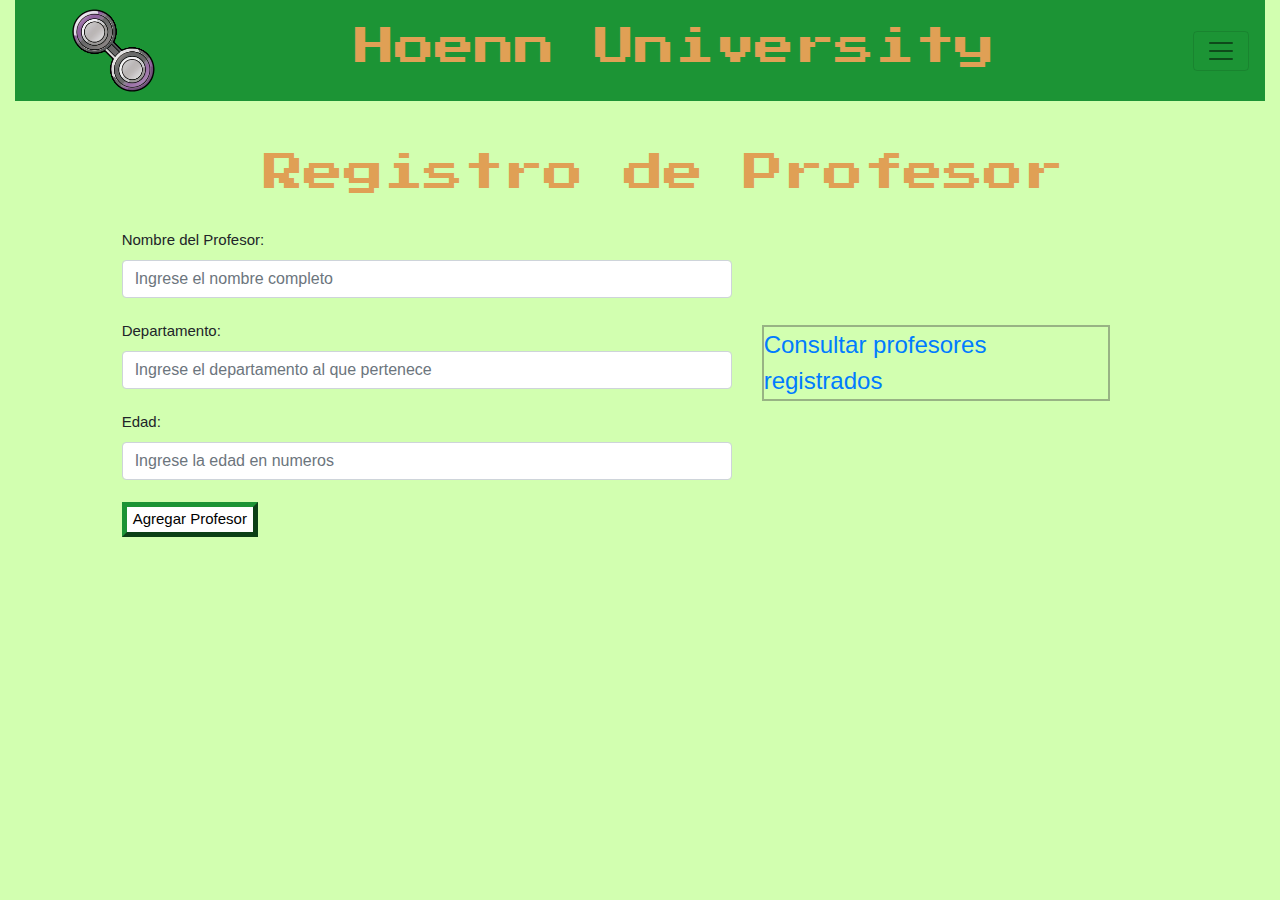
<file: profesor.html>
<!doctype html>
<html lang="es">
  <head>
    <title> Hoenn University</title>
    <link rel="icon" href="icon.webp">
    <link rel="stylesheet" href="https://cdnjs.cloudflare.com/ajax/libs/font-awesome/4.7.0/css/font-awesome.min.css">
    <link rel="stylesheet" href="profesor.css">
    <!-- Required meta tags -->
    <meta charset="utf-8">
    <meta name="viewport" content="width=device-width, initial-scale=1, shrink-to-fit=no">

    <!-- Bootstrap CSS -->
    <script src="https://cdn.jsdelivr.net/npm/jquery@3.6.0/dist/jquery.slim.min.js"></script>
    <script src="https://cdn.jsdelivr.net/npm/popper.js@1.16.1/dist/umd/popper.min.js"></script>
    <script src="https://cdn.jsdelivr.net/npm/bootstrap@4.6.1/dist/js/bootstrap.bundle.min.js"></script>
    <link rel="stylesheet" href="https://stackpath.bootstrapcdn.com/bootstrap/4.3.1/css/bootstrap.min.css" integrity="sha384-ggOyR0iXCbMQv3Xipma34MD+dH/1fQ784/j6cY/iJTQUOhcWr7x9JvoRxT2MZw1T" crossorigin="anonymous">
    <link rel="stylesheet" href="https://stackpath.bootstrapcdn.com/bootstrap/4.3.1/css/bootstrap.min.css" integrity="sha384-ggOyR0iXCbMQv3Xipma34MD+dH/1fQ784/j6cY/iJTQUOhcWr7x9JvoRxT2MZw1T" crossorigin="anonymous">
  </head>
  <body class="body">

    <div class="container-fluid">
      <div class="row">
        <div class="col-12">
          <div class="Titulo">
                <nav class="navbar navbar-inverse navbar-light  navbar-toggleable-md">
                  <img class="image-fluid" src="icon.webp" width="7%" height="7%">
                  <h1 class="h1 TextoTitulo ">Hoenn University</h1>
                  <button class="navbar-toggler navbar-toggler-right" type="button" data-toggle="collapse"
                      data-target="#navbarTogglerDemo01" aria-controls="navbarTogglerDemo01" aria-expanded="false"
                      aria-label="Toggle navigation">
                      <span class="navbar-toggler-icon"></span>
                  </button>                   
          </div>
        </div>
      </div>
  </div>
                  
                        <div class="container-fluid">
                          <div class="row">
                            <div class="col-4"> 
                            </div>
                            <div class="col-8">
                              <div class="collapse navbar-collapse " id="navbarTogglerDemo01">
                                <div class="navbar-nav d-flex flex-row ListaTitulo bg-success">
                                  <a class="nav-item nav-link active" href="principal.html"> Inicio </a>
                                  <a class="nav-item nav-link active" href="acerca.html"> Acerca </a> 
                                  <a class="nav-item nav-link active" href="oferta.html"> Oferta</a>
                                  <a class="nav-item nav-link active" href="servicios.html"> Servicios </a>
                                  <div class="dropdown">
                                    <button type="button" class="btn btn-success dropdown-toggle" data-toggle="dropdown">
                                      <img src="drop_logo.webp" width="10%" height="10%" alt="">
                                    </button>
                                    <div class="dropdown-menu droplogo bg-success">
                                      <a class="dropdown-item" href="index.html">Inicio Sesión</a>
                                      <a class="dropdown-item" href="perfil.html">Perfil</a>
                                      <div class="dropdown-divider droplogo"></div>
                                      <a class="dropdown-item" href="alumnos.html">Alumno</a>
                                      <a class="dropdown-item" href="profesor.html">Profesor</a>
                                      <a class="dropdown-item" href="administrativo.html">Administrativo</a>
                                      <div class="dropdown-divider droplogo"></div>
                                      <a class="dropdown-item" href="cerrarsesion.php">Cerrar Sesión</a>
                                    </div>
                                  </div>
                              </div>
                          </div>
                        </div>
                      </div>
                  </div>


    <div class="container-fluid">
        <div class="row">
            <div class="col-12 text-center">
                <h1 class="h1 TextoTitulo mt-5 ml-5">Registro de Profesor</h1>
            </div>
        </div>
    </div>
<br>
            <div class="container-fluid">
                <div class="row">
                    <div class="col-1"></div>
                    <div class="col-6">
                        <form action="profesor.php" method="post" class="TextoForm form-group">
                            <div>
                                <label class="TextoForm">Nombre del Profesor:</label><br>
                                <input type="text" name="txt_nombre_p" class="form-control" placeholder="Ingrese el nombre completo" required><br>
                                <label >Departamento:</label><br>
                                <input type="text" name="txt_carrera_p" class="form-control" placeholder="Ingrese el departamento al que pertenece" required><br>
                                <label >Edad:</label><br>
                                <input type="text" name="txt_edad_p" class="form-control" placeholder="Ingrese la edad en numeros" required><br>
                                <button type= "submit" class="boton mb-5">Agregar Profesor</button>
                            </div>  
                        </form>
                    </div>
                    <div class="col-4">
                      <br><br><br><br>
                      <div class="mr-5 d-flex flex-row-reverse "><a class="ConsAlum" href="consultarprofesores.php">Consultar profesores registrados</a></div>
                    </div>
                </div>
            </div>


                    
                      <!-- ....................................................................................  -->
      </body>
</html>
</file>
<file: sesion.css>
/* Fuentes de texto que se estan utilizando */
@import url('https://fonts.googleapis.com/css2?family=Press+Start+2P&display=swap');
@import url('https://fonts.googleapis.com/css2?family=Monofett&family=Press+Start+2P&display=swap');
@import url('https://fonts.googleapis.com/css2?family=Monofett&family=Orbitron&family=Press+Start+2P&display=swap');
@import url('https://fonts.googleapis.com/css2?family=Indie+Flower&display=swap');


/* Codigo que define el fondo de la parte del body de html*/
.body{
    /* background: linear-gradient(90deg, rgba(60,106,70,1) 0%, rgba(108,224,131,1) 50%, rgba(60,106,70,1) 100%); */
    background-color: rgb(210, 255, 176);
    margin: 0px;
}


/* Codigo que define el texto ubicado en el encabezado */
.TextoTit{
    font-family: 'Press Start 2P';
    font-size: 25px;
    color: rgb(224, 160, 85);
}

.TextoForm{
    font-size: 15px;
    text-align: center;
}

.boton{
    background-color: white;
    border: 5px outset rgb(28, 148, 53);;
}

.Abajo{
    text-align: center;
}


.Titulo{
    background-color: rgb(28, 148, 53);
    margin:0;
}

.Titulo img{
    margin-left: 40px;
}


/* Codigo que define el estilo que tendra los hipervinculos de la lista ubicados en el encabezado */
.ListaTitulo a{
    font-size: 25px;
    font-family: 'Monofett';
    color: rgb(203, 202, 254);
    margin-left: 40px;
}

/* Codigo que define el estilo que tendra cuando pasas por encima el mouse
    los hipervinculos de la lista ubicados en el encabezado */
.ListaTitulo a:hover{
    background-color: rgb(152, 179, 132);
    color: rgb(203, 202, 254);
}

/* Codigo que define el texto ubicado en el encabezado */
.TextoTitulo{
    font-family: 'Press Start 2P';
    color: rgb(224, 160, 85);
}
</file>
<file: acerca.css>
/* Fuentes de texto que se estan utilizando */
@import url('https://fonts.googleapis.com/css2?family=Press+Start+2P&display=swap');
@import url('https://fonts.googleapis.com/css2?family=Monofett&family=Press+Start+2P&display=swap');
@import url('https://fonts.googleapis.com/css2?family=Monofett&family=Orbitron&family=Press+Start+2P&display=swap');
@import url('https://fonts.googleapis.com/css2?family=Indie+Flower&display=swap');


/* Codigo que define el fondo de la parte del body de html*/
.body{
    /* background: linear-gradient(90deg, rgba(60,106,70,1) 0%, rgba(108,224,131,1) 50%, rgba(60,106,70,1) 100%); */
    background-color: rgb(210, 255, 176);
    margin: 0px;
}

/* Codigo que define el estilo que tendra el encabezado de la pagina */
.Titulo{
    background-color: rgb(28, 148, 53);
    margin:0;
}

.Titulo img{
    margin-left: 40px;
}

/* Codigo que define el estilo que tendra los hipervinculos de la lista ubicados en el encabezado */
.ListaTitulo a{
    font-size: 25px;
    font-family: 'Monofett';
    color: rgb(203, 202, 254);
    margin-left: 40px;
}

/* Codigo que define el estilo que tendra cuando pasas por encima el mouse
    los hipervinculos de la lista ubicados en el encabezado */
.ListaTitulo a:hover{
    background-color: rgb(152, 179, 132);
    color: rgb(203, 202, 254);
}

/* Codigo que define el texto ubicado en el encabezado */
.TextoTitulo{
    font-family: 'Press Start 2P';
    font-size: 3em;
    color: rgb(224, 160, 85);
}

.IMGacerca{
    margin-top: 2%;
    text-align: center;
}

.Acerca-Titulo{
    font-family: 'Press Start 2P';
    font-size: 1.25em;
    text-align: center;
    background-color: rgb(218, 173, 177);
}

.Acerca-Texto1{
    font-family: 'Press Start 2P';
    font-size: 0.90em;
    text-align: center;
    background-color: antiquewhite;
    margin-left: 30px; 
    margin-top: 40px;
}

.Acerca-Texto2{
    font-family: 'Press Start 2P';
    font-size: 0.90em;
    text-align: center;
    background-color: antiquewhite;
    margin-left: 30px; 
    margin-top: 30px;
}
.Mural{
    margin-top: 50px;
    margin-left: 30px;
}

/* Codigo que define el estilo que tendra el pie de pagina */
.Pie{
    background-color: rgb(165, 130, 224);
    margin: 0;
}

/* Codigo que define el estilo que tendra la primera parte del pie de pagina
    donde se ubican los iconos y la informacion de la universidad */
.Iconoapps{
    font-size: 2em;
    padding-top: 5%;
}
    


/* Texto que define el estilo que tendra los iconos de las redes sociales ubicadas 
    en el pie de pagina */
.Iconoapps a {
    padding-left: 10%;
    text-decoration: none;
    color: rgb(224, 160, 85);
}

/* Codigo que define el estilo que tendra el texto del pie de pagina */
.Textopie{
    text-align: center;
    padding-top: 20px;
    font-family: 'Indie Flower', cursive;
    font-size: 20px;
    margin-left: auto;
    margin-right: auto;
}

/* Codigo que define como se veran las lineas a utilizar en la pagina de indez*/
.hr{
    border: 7px dotted rgb(28, 148, 53);
}

/* Codigo que define el estilo que tendra el formulario ubicado en el pie de pagina */
.formulario{
    text-align: center;
}

.mapa{
    text-align: center;
}

.Mision{
    font-family: 'Press Start 2P';
    font-size: 1em;
    text-align: center;
    background-color: antiquewhite;
    margin-left: 30px; 
}

.MisionTxT{
    font-family: 'Press Start 2P';
    font-size: 0.90em;
    text-align: center;
    background-color: antiquewhite;
    margin-left: 30px; 
    padding-bottom: 30px;
 
}

.Vision{
    font-family: 'Press Start 2P';
    font-size: 1em;
    text-align: center;
    background-color: antiquewhite;
    margin-left: 30px; 
    margin-right: 30px;
}

.VisionTxT{
    font-family: 'Press Start 2P';
    font-size: 0.90em;
    text-align: center;
    background-color: antiquewhite;
    margin-left: 30px; 
    margin-right: 30px;
 
}
</file>
<file: administrativo.css>
/* Fuentes de texto que se estan utilizando */
@import url('https://fonts.googleapis.com/css2?family=Press+Start+2P&display=swap');
@import url('https://fonts.googleapis.com/css2?family=Monofett&family=Press+Start+2P&display=swap');
@import url('https://fonts.googleapis.com/css2?family=Monofett&family=Orbitron&family=Press+Start+2P&display=swap');
@import url('https://fonts.googleapis.com/css2?family=Indie+Flower&display=swap');


/* Codigo que define el fondo de la parte del body de html*/
.body{
    /* background: linear-gradient(90deg, rgba(60,106,70,1) 0%, rgba(108,224,131,1) 50%, rgba(60,106,70,1) 100%); */
    background-color: rgb(210, 255, 176);
    margin: 0px;
}


/* Codigo que define el texto ubicado en el encabezado */
.TextoTit{
    font-family: 'Press Start 2P';
    padding: 10px;
    margin-left: 40px;
    margin-top: 20px;
    color: rgb(224, 160, 85);
    font-size: 25px;
}

.TextoForm{
    font-size: 15px;
}

.boton{
    background-color: white;
    border: 5px outset rgb(28, 148, 53);;
}

.Abajo{
    text-align: center;
}

.Titulo{
    background-color: rgb(28, 148, 53);
    margin:0;
}

.Titulo img{
    margin-left: 40px;
}


/* Codigo que define el estilo que tendra los hipervinculos de la lista ubicados en el encabezado */
.ListaTitulo a{
    font-size: 25px;
    font-family: 'Monofett';
    color: rgb(203, 202, 254);
    margin-left: 40px;
}

/* Codigo que define el estilo que tendra cuando pasas por encima el mouse
    los hipervinculos de la lista ubicados en el encabezado */
.ListaTitulo a:hover{
    background-color: rgb(152, 179, 132);
    color: rgb(203, 202, 254);
}

/* Codigo que define el texto ubicado en el encabezado */
.TextoTitulo{
    font-family: 'Press Start 2P';
    color: rgb(224, 160, 85);
}

.ConsAlum{
    border: 2px solid rgb(152, 179, 132);
    font-size: 1.5em;
}

.ConsAlum a{
    font-style: none;
}

.ConsAlum a:hover{
    background-color: rgb(152, 179, 132);
    font-style: none;
}
</file>
<file: alumnos.css>
/* Fuentes de texto que se estan utilizando */
@import url('https://fonts.googleapis.com/css2?family=Press+Start+2P&display=swap');
@import url('https://fonts.googleapis.com/css2?family=Monofett&family=Press+Start+2P&display=swap');
@import url('https://fonts.googleapis.com/css2?family=Monofett&family=Orbitron&family=Press+Start+2P&display=swap');
@import url('https://fonts.googleapis.com/css2?family=Indie+Flower&display=swap');


/* Codigo que define el fondo de la parte del body de html*/
.body{
    /* background: linear-gradient(90deg, rgba(60,106,70,1) 0%, rgba(108,224,131,1) 50%, rgba(60,106,70,1) 100%); */
    background-color: rgb(210, 255, 176);
    margin: 0px;
}


/* Codigo que define el texto ubicado en el encabezado */
.TextoTit{
    font-family: 'Press Start 2P';
    font-size: 25px;
    color: rgb(224, 160, 85);
}

.TextoForm{
    font-size: 15px;
}

.boton{
    background-color: white;
    border: 5px outset rgb(28, 148, 53);;
}

.Abajo{
    text-align: center;
}

.Titulo{
    background-color: rgb(28, 148, 53);
    margin:0;
}

.Titulo img{
    margin-left: 40px;
}


/* Codigo que define el estilo que tendra los hipervinculos de la lista ubicados en el encabezado */
.ListaTitulo a{
    font-size: 25px;
    font-family: 'Monofett';
    color: rgb(203, 202, 254);
    margin-left: 40px;
}

/* Codigo que define el estilo que tendra cuando pasas por encima el mouse
    los hipervinculos de la lista ubicados en el encabezado */
.ListaTitulo a:hover{
    background-color: rgb(152, 179, 132);
    color: rgb(203, 202, 254);
}

/* Codigo que define el texto ubicado en el encabezado */
.TextoTitulo{
    font-family: 'Press Start 2P';
    color: rgb(224, 160, 85);
}

.ConsAlum{
    border: 2px solid rgb(152, 179, 132);
    font-size: 1.5em;
}

.ConsAlum a{
    font-style: none;
}

.ConsAlum a:hover{
    background-color: rgb(152, 179, 132);
    font-style: none;
}
</file>
<file: oferta.css>
/* Fuentes de texto que se estan utilizando */
@import url('https://fonts.googleapis.com/css2?family=Press+Start+2P&display=swap');
@import url('https://fonts.googleapis.com/css2?family=Monofett&family=Press+Start+2P&display=swap');
@import url('https://fonts.googleapis.com/css2?family=Monofett&family=Orbitron&family=Press+Start+2P&display=swap');
@import url('https://fonts.googleapis.com/css2?family=Indie+Flower&display=swap');


/* Codigo que define el fondo de la parte del body de html*/
.body{
    /* background: linear-gradient(90deg, rgba(60,106,70,1) 0%, rgba(108,224,131,1) 50%, rgba(60,106,70,1) 100%); */
    background-color: rgb(210, 255, 176);
    margin: 0px;
}

/* Codigo que define el estilo que tendra el encabezado de la pagina */
.Titulo{
    background-color: rgb(28, 148, 53);
    margin:0;
}

.Titulo img{
    margin-left: 40px;
}
/* Codigo que define el estilo que tendra los hipervinculos de la lista ubicados en el encabezado */
.ListaTitulo a{
    font-size: 25px;
    font-family: 'Monofett';
    color: rgb(203, 202, 254);
    margin-left: 40px;
}

/* Codigo que define el estilo que tendra cuando pasas por encima el mouse
    los hipervinculos de la lista ubicados en el encabezado */
.ListaTitulo a:hover{
    background-color: rgb(152, 179, 132);
    color: rgb(203, 202, 254);
}

/* Codigo que define el texto ubicado en el encabezado */
.TextoTitulo{
    font-family: 'Press Start 2P';
    font-size: 3em;
    color: rgb(224, 160, 85);
}

.Oferta-Titulo{
    font-family: 'Press Start 2P';
    font-size: 1.25em;
    text-align: center;
    background-color: rgb(218, 173, 177);
}

.col-3{
    background-color: rgb(224, 160, 85);

}

/* Codigo que define el estilo que tendra el pie de pagina */
.Pie{
    background-color: rgb(165, 130, 224);
    margin: 0;
}

/* Codigo que define el estilo que tendra la primera parte del pie de pagina
    donde se ubican los iconos y la informacion de la universidad */
.Iconoapps{
    font-size: 2em;
    padding-top: 5%;
}
    


/* Texto que define el estilo que tendra los iconos de las redes sociales ubicadas 
    en el pie de pagina */
.Iconoapps a {
    padding-left: 10%;
    text-decoration: none;
    color: rgb(224, 160, 85);
}

/* Codigo que define el estilo que tendra el texto del pie de pagina */
.Textopie{
    text-align: center;
    padding-top: 20px;
    font-family: 'Indie Flower', cursive;
    font-size: 20px;
    margin-left: auto;
    margin-right: auto;
}

/* Codigo que define como se veran las lineas a utilizar en la pagina de indez*/
.hr{
    border: 7px dotted rgb(28, 148, 53);
}

/* Codigo que define el estilo que tendra el formulario ubicado en el pie de pagina */
.formulario{
    text-align: center;
}

.mapa{
    text-align: center;
}
</file>
<file: index.css>
/* Fuentes de texto que se estan utilizando */
@import url('https://fonts.googleapis.com/css2?family=Press+Start+2P&display=swap');
@import url('https://fonts.googleapis.com/css2?family=Monofett&family=Press+Start+2P&display=swap');
@import url('https://fonts.googleapis.com/css2?family=Monofett&family=Orbitron&family=Press+Start+2P&display=swap');
@import url('https://fonts.googleapis.com/css2?family=Indie+Flower&display=swap');

/* Codigo que define el fondo de la parte del body de html*/
.body{
    /* background: linear-gradient(90deg, rgba(60,106,70,1) 0%, rgba(108,224,131,1) 50%, rgba(60,106,70,1) 100%); */
    background-color: rgb(210, 255, 176);
    margin: 0px;
}

/* Codigo que define el estilo que tendra el encabezado de la pagina */
.Titulo{
    background-color: rgb(28, 148, 53);
    margin:0;
}

.Titulo img{
    margin-left: 40px;
}


/* Codigo que define el estilo que tendra los hipervinculos de la lista ubicados en el encabezado */
.ListaTitulo a{
    font-size: 25px;
    font-family: 'Monofett';
    color: rgb(203, 202, 254);
    margin-left: 40px;
}

/* Codigo que define el estilo que tendra cuando pasas por encima el mouse
    los hipervinculos de la lista ubicados en el encabezado */
.ListaTitulo a:hover{
    background-color: rgb(152, 179, 132);
    color: rgb(203, 202, 254);
}

/* Codigo que define el texto ubicado en el encabezado */
.TextoTitulo{
    font-family: 'Press Start 2P';
    color: rgb(224, 160, 85);
    font-size: 4em;
}

/* Codigo que define el estilo que tendra la parte central donde se ubica
    el texto de la pagina y la imagen a utilizar */
.TextoInicio{
    font-family: 'Orbitron', sans-serif;
    text-align: center;
    font-size: 1.5em;
    padding-top: 30px;
    padding-bottom: 40px;
}

/* Codigo que define el estilo que tendra solo el texto de la pagina */
.TextoIni{
    margin-top: 20px;
}

/* Codigo que define el estilo que tendra el pie de pagina */
.Pie{
    background-color: rgb(165, 130, 224);
    margin: 0;
}

/* Codigo que define el estilo que tendra la primera parte del pie de pagina
    donde se ubican los iconos y la informacion de la universidad */
.Iconoapps{
    font-size: 2em;
    padding-top: 5%;
}


/* Texto que define el estilo que tendra los iconos de las redes sociales ubicadas 
    en el pie de pagina */
.Iconoapps a{
    text-decoration: none;
    color: rgb(224, 160, 85);
    margin-left: 10%;
}

/* Codigo que define el estilo que tendra el texto del pie de pagina */
.Textopie{
    text-align: center;
    padding-top: 20px;
    font-family: 'Indie Flower', cursive;
    font-size: 20px;
    margin-left: auto;
    margin-right: auto;
}

/* Codigo que define como se veran las lineas a utilizar en la pagina de indez*/
.hr{
    border: 7px dotted rgb(28, 148, 53);
}

/* Codigo que define el estilo que tendra el formulario ubicado en el pie de pagina */
.formulario{
    text-align: center;
}


.ayuda{
    text-align: center;
    margin-top: 2%;
}

.carr{
    width: 80%;
    height: 80%;
}

.droplogo{
    border: 4px solid rgb(165, 130, 224);
}

.MenuDrop a:hover{
    background-color: aliceblue;
}
/* 
.MenuSimple{
    display: flex;
    align-items: flex-end;
    justify-content: flex-end;
} */
</file>
<file: profesor.css>
/* Fuentes de texto que se estan utilizando */
@import url('https://fonts.googleapis.com/css2?family=Press+Start+2P&display=swap');
@import url('https://fonts.googleapis.com/css2?family=Monofett&family=Press+Start+2P&display=swap');
@import url('https://fonts.googleapis.com/css2?family=Monofett&family=Orbitron&family=Press+Start+2P&display=swap');
@import url('https://fonts.googleapis.com/css2?family=Indie+Flower&display=swap');


/* Codigo que define el fondo de la parte del body de html*/
.body{
    /* background: linear-gradient(90deg, rgba(60,106,70,1) 0%, rgba(108,224,131,1) 50%, rgba(60,106,70,1) 100%); */
    background-color: rgb(210, 255, 176);
    margin: 0px;
}


/* Codigo que define el texto ubicado en el encabezado */
.TextoTitulo{
    font-family: 'Press Start 2P';
    color: rgb(224, 160, 85);
}

.TextoForm{
    font-size: 15px;
}

.boton{
    background-color: white;
    border: 5px outset rgb(28, 148, 53);;
}

.Titulo{
    background-color: rgb(28, 148, 53);
    margin:0;
}

.Titulo img{
    margin-left: 40px;
}


/* Codigo que define el estilo que tendra los hipervinculos de la lista ubicados en el encabezado */
.ListaTitulo a{
    font-size: 25px;
    font-family: 'Monofett';
    color: rgb(203, 202, 254);
    margin-left: 40px;
}

/* Codigo que define el estilo que tendra cuando pasas por encima el mouse
    los hipervinculos de la lista ubicados en el encabezado */
.ListaTitulo a:hover{
    background-color: rgb(152, 179, 132);
    color: rgb(203, 202, 254);
}

/* Codigo que define el texto ubicado en el encabezado */
.TextoTitulo{
    font-family: 'Press Start 2P';
    color: rgb(224, 160, 85);
}

.ConsAlum{
    border: 2px solid rgb(152, 179, 132);
    font-size: 1.5em;
}
</file>
